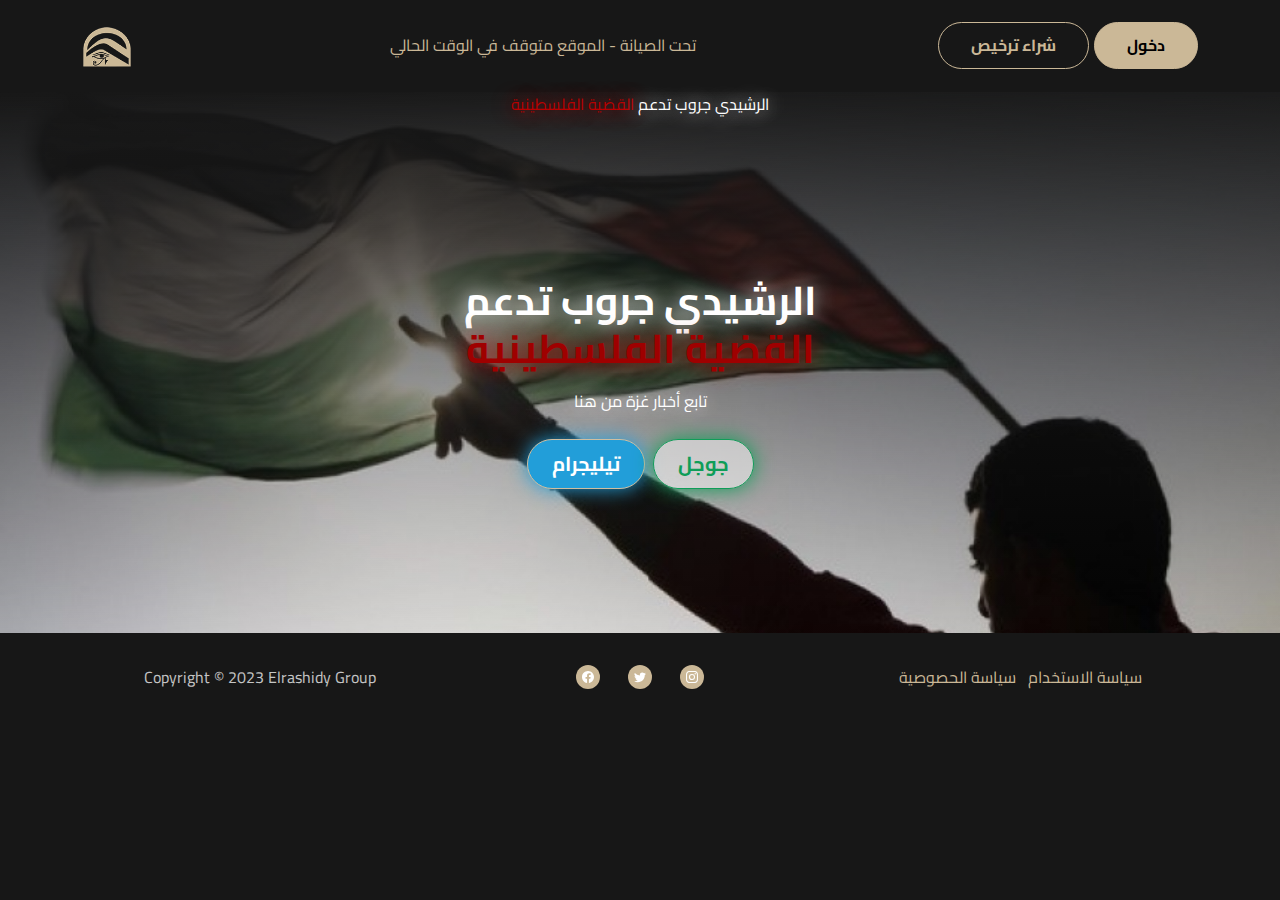
<file: index.html>
<!DOCTYPE html>
<html data-bs-theme="light" lang="en">

<head>
    
    <meta charset="utf-8">
    <meta name="viewport" content="width=device-width, initial-scale=1.0, shrink-to-fit=no">
    <title>Elrashidy Group</title>
    <link rel="stylesheet" href="assets/bootstrap/css/bootstrap.min.css">
    <link rel="stylesheet" href="https://fonts.googleapis.com/css?family=Inter:300italic,400italic,600italic,700italic,800italic,400,300,600,700,800&amp;display=swap">
    <link rel="stylesheet" href="https://fonts.googleapis.com/css?family=Cairo&amp;display=swap">
    <link rel="stylesheet" href="assets/css/bs-theme-overrides.css">
    <link rel="stylesheet" href="assets/css/aos.min.css">
    <link rel="stylesheet" href="assets/css/Hero-Carousel-images.css">
    <link rel="stylesheet" href="assets/css/Navbar-Centered-Links-icons.css">
    <!-- PushAlert -->
<script src="https://cdn.onesignal.com/sdks/web/v16/OneSignalSDK.page.js" defer></script>
<script>
  window.OneSignalDeferred = window.OneSignalDeferred || [];
  OneSignalDeferred.push(function(OneSignal) {
    OneSignal.init({
      appId: "0c54305c-65bb-40f0-9e83-1be2daf1205c",
    });
  });
</script>
<!-- End PushAlert -->
</head>

<body>
    <nav class="navbar navbar-expand-md bg-body py-3">
        <div class="container"><a class="navbar-brand d-flex align-items-center" href="#"><img data-aos="fade-up" data-aos-duration="700" src="assets/img/log2o.png" style="width: 50px;height: 50px;"></a><button data-bs-toggle="collapse" class="navbar-toggler" data-bs-target="#navcol-3" data-aos="fade" data-aos-duration="700"><span class="visually-hidden">Toggle navigation</span><span class="navbar-toggler-icon"></span></button>
            <div class="collapse navbar-collapse" id="navcol-3" style="color: var(--bs-body-color);">
                <ul class="navbar-nav mx-auto">
                    <li class="nav-item"><a class="nav-link active" data-aos="fade-up" data-aos-duration="950" href="#" style="color: var(--bs-primary);">تحت الصيانة - الموقع متوقف في الوقت الحالي</a></li>
                    <li class="nav-item"></li>
                    <li class="nav-item"></li>
                </ul><button class="btn btn-primary" data-aos="fade-up" data-aos-duration="700" type="button" style="margin-right: 5PX;border-color: rgb(203,184,151);background: var(--bs-nav-link-color);color: rgb(203,184,151);">شراء ترخيص</button><button class="btn btn-primary" data-aos="fade-up" data-aos-duration="700" type="button">دخول</button>
            </div>
        </div>
    </nav>
    <div data-aos="fade-up" data-aos-duration="700" style="background: linear-gradient(179deg, var(--bs-body-bg), rgba(255,255,255,0) 100%), url(&quot;assets/img/وصية-شهيد-فلسطيني-موقع-فلسطين-ذاكرة-الشهداء.jpg&quot;) center / cover no-repeat;">
        <p data-aos="zoom-in" data-aos-duration="700" style="text-align: center;background: var(--bs-navbar-hover-color);text-shadow: 0px 0px 20px;">الرشيدي جروب تدعم<span style="color: rgb(184, 0, 0);"> القضية الفلسطينية</span></p>
        <div class="border rounded border-0 d-flex flex-column justify-content-center align-items-center p-4 py-5" style="height: 500px;">
            <div class="row">
                <div class="col-md-10 col-xl-8 text-center d-flex d-sm-flex d-md-flex justify-content-center align-items-center mx-auto justify-content-md-start align-items-md-center justify-content-xl-center">
                    <div>
                        <h1 class="text-uppercase fw-bold mb-3" data-aos="fade-up" data-aos-duration="600" style="text-shadow: 0px 0px 20px;">الرشيدي جروب تدعم <span style="color: rgb(159, 0, 0);">القضية الفلسطينية</span></h1>
                        <p data-aos="fade-up" data-aos-duration="650" class="mb-4" style="text-shadow: 0px 0px 20px;">تابع أخبار غزة من هنا</p><a class="btn btn-primary active fs-5 me-2 py-2 px-4" role="button" data-aos="fade-up" data-aos-duration="700" style="background: #229ED9;color: var(--bs-body-color);box-shadow: 0px 0px 20px #229ed9;" href="https://t.me/s/gazaalannet">تيليجرام</a><a class="btn btn-primary fs-5 py-2 px-4" role="button" data-aos="fade-up" data-aos-duration="750" style="background: var(--bs-tertiary-color);color: #0F9D58;border-color: #0F9D58;box-shadow: 0px 0px 20px;" href="https://www.google.com/search?q=%D8%BA%D8%B2%D8%A9+%D8%A7%D9%84%D8%A7%D9%86">جوجل</a>
                    </div>
                </div>
            </div>
        </div>
    </div>
    <footer class="text-center py-4" style="background: rgba(23,23,23,0.68);">
        <div class="container">
            <div class="row row-cols-1 row-cols-lg-3">
                <div class="col">
                    <p class="text-muted my-2" data-aos="fade-left" data-aos-duration="700">Copyright&nbsp;© 2023 Elrashidy Group</p>
                </div>
                <div class="col">
                    <ul class="list-inline my-2" data-aos="fade-up" data-aos-duration="700">
                        <li class="list-inline-item me-4">
                            <div class="bs-icon-circle bs-icon-primary bs-icon"><svg xmlns="http://www.w3.org/2000/svg" width="1em" height="1em" fill="currentColor" viewBox="0 0 16 16" class="bi bi-facebook">
                                    <path d="M16 8.049c0-4.446-3.582-8.05-8-8.05C3.58 0-.002 3.603-.002 8.05c0 4.017 2.926 7.347 6.75 7.951v-5.625h-2.03V8.05H6.75V6.275c0-2.017 1.195-3.131 3.022-3.131.876 0 1.791.157 1.791.157v1.98h-1.009c-.993 0-1.303.621-1.303 1.258v1.51h2.218l-.354 2.326H9.25V16c3.824-.604 6.75-3.934 6.75-7.951z"></path>
                                </svg></div>
                        </li>
                        <li class="list-inline-item me-4">
                            <div class="bs-icon-circle bs-icon-primary bs-icon"><svg xmlns="http://www.w3.org/2000/svg" width="1em" height="1em" fill="currentColor" viewBox="0 0 16 16" class="bi bi-twitter">
                                    <path d="M5.026 15c6.038 0 9.341-5.003 9.341-9.334 0-.14 0-.282-.006-.422A6.685 6.685 0 0 0 16 3.542a6.658 6.658 0 0 1-1.889.518 3.301 3.301 0 0 0 1.447-1.817 6.533 6.533 0 0 1-2.087.793A3.286 3.286 0 0 0 7.875 6.03a9.325 9.325 0 0 1-6.767-3.429 3.289 3.289 0 0 0 1.018 4.382A3.323 3.323 0 0 1 .64 6.575v.045a3.288 3.288 0 0 0 2.632 3.218 3.203 3.203 0 0 1-.865.115 3.23 3.23 0 0 1-.614-.057 3.283 3.283 0 0 0 3.067 2.277A6.588 6.588 0 0 1 .78 13.58a6.32 6.32 0 0 1-.78-.045A9.344 9.344 0 0 0 5.026 15z"></path>
                                </svg></div>
                        </li>
                        <li class="list-inline-item">
                            <div class="bs-icon-circle bs-icon-primary bs-icon"><svg xmlns="http://www.w3.org/2000/svg" width="1em" height="1em" fill="currentColor" viewBox="0 0 16 16" class="bi bi-instagram">
                                    <path d="M8 0C5.829 0 5.556.01 4.703.048 3.85.088 3.269.222 2.76.42a3.917 3.917 0 0 0-1.417.923A3.927 3.927 0 0 0 .42 2.76C.222 3.268.087 3.85.048 4.7.01 5.555 0 5.827 0 8.001c0 2.172.01 2.444.048 3.297.04.852.174 1.433.372 1.942.205.526.478.972.923 1.417.444.445.89.719 1.416.923.51.198 1.09.333 1.942.372C5.555 15.99 5.827 16 8 16s2.444-.01 3.298-.048c.851-.04 1.434-.174 1.943-.372a3.916 3.916 0 0 0 1.416-.923c.445-.445.718-.891.923-1.417.197-.509.332-1.09.372-1.942C15.99 10.445 16 10.173 16 8s-.01-2.445-.048-3.299c-.04-.851-.175-1.433-.372-1.941a3.926 3.926 0 0 0-.923-1.417A3.911 3.911 0 0 0 13.24.42c-.51-.198-1.092-.333-1.943-.372C10.443.01 10.172 0 7.998 0h.003zm-.717 1.442h.718c2.136 0 2.389.007 3.232.046.78.035 1.204.166 1.486.275.373.145.64.319.92.599.28.28.453.546.598.92.11.281.24.705.275 1.485.039.843.047 1.096.047 3.231s-.008 2.389-.047 3.232c-.035.78-.166 1.203-.275 1.485a2.47 2.47 0 0 1-.599.919c-.28.28-.546.453-.92.598-.28.11-.704.24-1.485.276-.843.038-1.096.047-3.232.047s-2.39-.009-3.233-.047c-.78-.036-1.203-.166-1.485-.276a2.478 2.478 0 0 1-.92-.598 2.48 2.48 0 0 1-.6-.92c-.109-.281-.24-.705-.275-1.485-.038-.843-.046-1.096-.046-3.233 0-2.136.008-2.388.046-3.231.036-.78.166-1.204.276-1.486.145-.373.319-.64.599-.92.28-.28.546-.453.92-.598.282-.11.705-.24 1.485-.276.738-.034 1.024-.044 2.515-.045v.002zm4.988 1.328a.96.96 0 1 0 0 1.92.96.96 0 0 0 0-1.92zm-4.27 1.122a4.109 4.109 0 1 0 0 8.217 4.109 4.109 0 0 0 0-8.217zm0 1.441a2.667 2.667 0 1 1 0 5.334 2.667 2.667 0 0 1 0-5.334z"></path>
                                </svg></div>
                        </li>
                    </ul>
                </div>
                <div class="col">
                    <ul class="list-inline my-2" data-aos="fade-right" data-aos-duration="700">
                        <li class="list-inline-item"><a class="link-secondary" href="#">سياسة الحصوصية</a></li>
                        <li class="list-inline-item"><a class="link-secondary" href="#">سياسة الاستخدام</a></li>
                    </ul>
                </div>
            </div>
        </div>
    </footer>
    <script src="assets/bootstrap/js/bootstrap.min.js"></script>
    <script src="assets/js/aos.min.js"></script>
    <script src="assets/js/bs-init.js"></script>
    <script src="assets/js/bold-and-dark.js"></script>
</body>

</html>
</file>
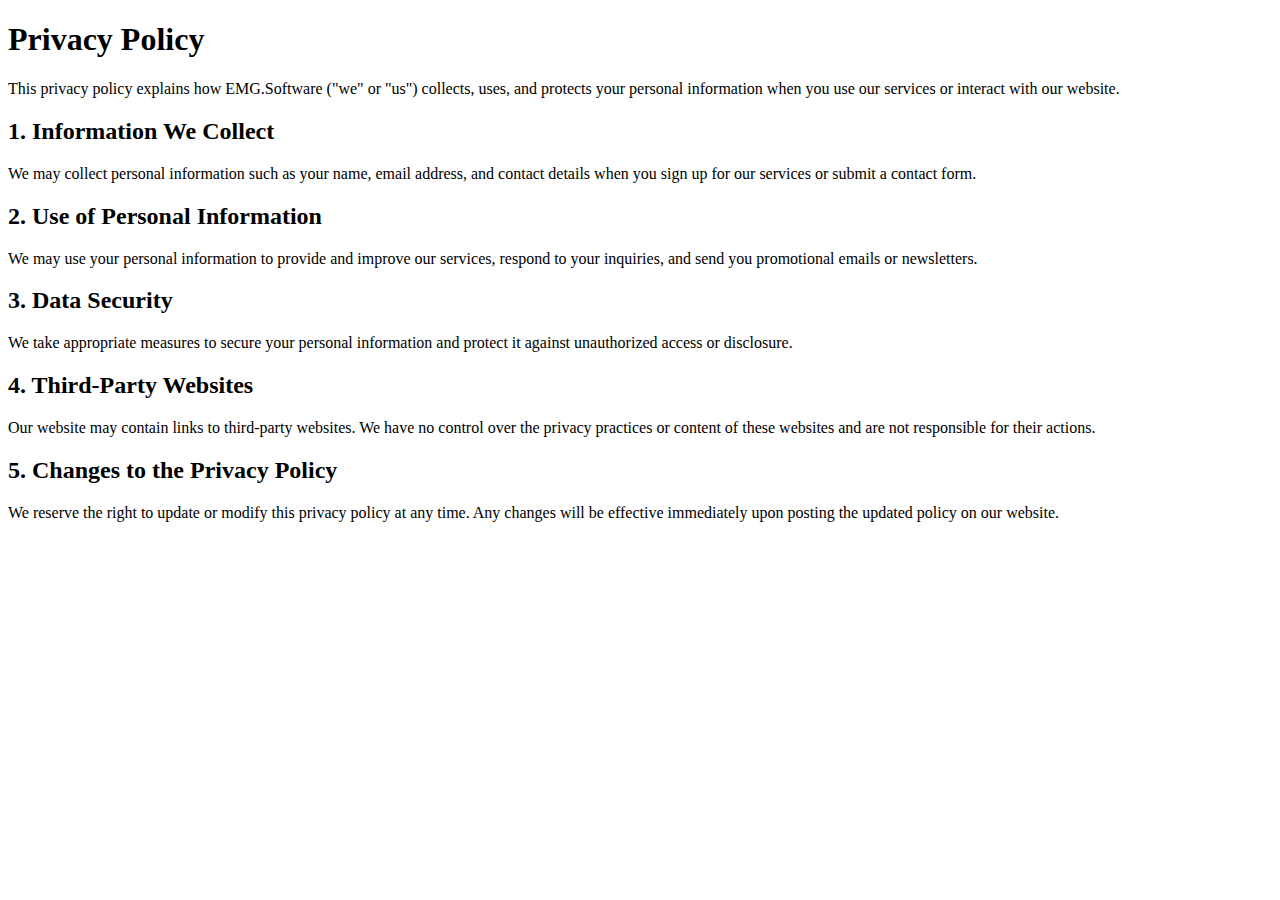
<file: privacy.html>
<!DOCTYPE html>
<html>
<head>
    <title>Privacy Policy</title>
</head>
<body>
    <h1>Privacy Policy</h1>
    <p>
        This privacy policy explains how EMG.Software ("we" or "us") collects, uses, and protects your personal information when you use our services or interact with our website.
    </p>
    <h2>1. Information We Collect</h2>
    <p>
        We may collect personal information such as your name, email address, and contact details when you sign up for our services or submit a contact form.
    </p>
    <h2>2. Use of Personal Information</h2>
    <p>
        We may use your personal information to provide and improve our services, respond to your inquiries, and send you promotional emails or newsletters.
    </p>
    <h2>3. Data Security</h2>
    <p>
        We take appropriate measures to secure your personal information and protect it against unauthorized access or disclosure.
    </p>
    <h2>4. Third-Party Websites</h2>
    <p>
        Our website may contain links to third-party websites. We have no control over the privacy practices or content of these websites and are not responsible for their actions.
    </p>
    <h2>5. Changes to the Privacy Policy</h2>
    <p>
        We reserve the right to update or modify this privacy policy at any time. Any changes will be effective immediately upon posting the updated policy on our website.
    </p>
</body>
</html>
</file>
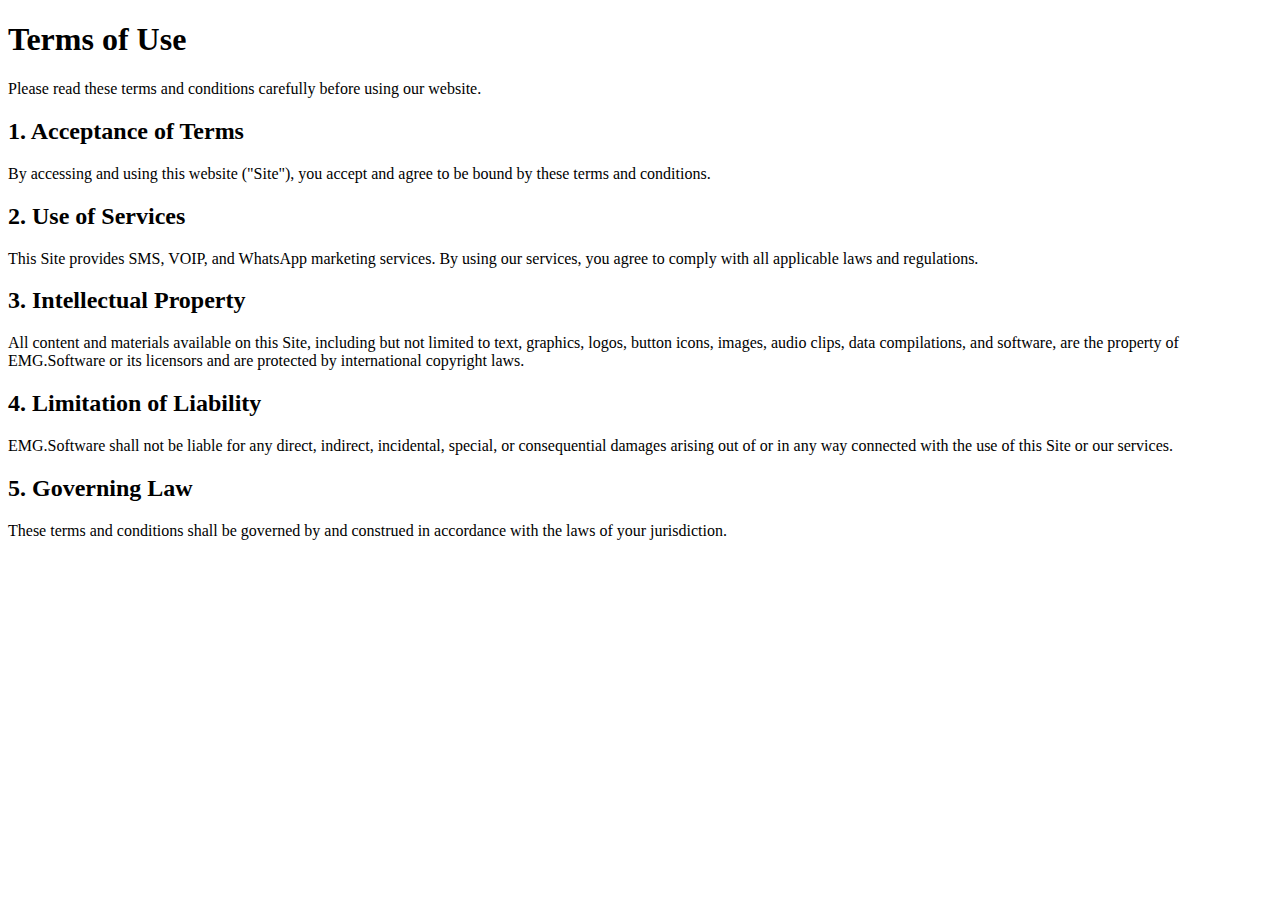
<file: terms.html>
<!DOCTYPE html>
<html>
<head>
    <title>Terms of Use</title>
</head>
<body>
    <h1>Terms of Use</h1>
    <p>
        Please read these terms and conditions carefully before using our website.
    </p>
    <h2>1. Acceptance of Terms</h2>
    <p>
        By accessing and using this website ("Site"), you accept and agree to be bound by these terms and conditions.
    </p>
    <h2>2. Use of Services</h2>
    <p>
        This Site provides SMS, VOIP, and WhatsApp marketing services. By using our services, you agree to comply with all applicable laws and regulations.
    </p>
    <h2>3. Intellectual Property</h2>
    <p>
        All content and materials available on this Site, including but not limited to text, graphics, logos, button icons, images, audio clips, data compilations, and software, are the property of EMG.Software or its licensors and are protected by international copyright laws.
    </p>
    <h2>4. Limitation of Liability</h2>
    <p>
        EMG.Software shall not be liable for any direct, indirect, incidental, special, or consequential damages arising out of or in any way connected with the use of this Site or our services.
    </p>
    <h2>5. Governing Law</h2>
    <p>
        These terms and conditions shall be governed by and construed in accordance with the laws of your jurisdiction.
    </p>
</body>
</html>
</file>
<file: assets/css/bs-theme-overrides.css>
:root, [data-bs-theme=light] {
  --bs-primary: #cbb897;
  --bs-primary-rgb: 203,184,151;
  --bs-primary-text-emphasis: #514A3C;
  --bs-primary-bg-subtle: #F5F1EA;
  --bs-primary-border-subtle: #EAE3D5;
  --bs-secondary: #cbb897;
  --bs-secondary-rgb: 203,184,151;
  --bs-secondary-text-emphasis: #514A3C;
  --bs-secondary-bg-subtle: #F5F1EA;
  --bs-secondary-border-subtle: #EAE3D5;
  --bs-dark: #171717;
  --bs-dark-rgb: 23,23,23;
  --bs-dark-text-emphasis: #090909;
  --bs-dark-bg-subtle: #D1D1D1;
  --bs-dark-border-subtle: #A2A2A2;
  --bs-body-color: #fff;
  --bs-body-color-rgb: 255,255,255;
  --bs-secondary-color: rgba(255,255,255,0.75);
  --bs-secondary-color-rgb: 255,255,255,0.75;
  --bs-tertiary-color: rgba(255,255,255,0.5);
  --bs-tertiary-color-rgb: 255,255,255,0.5;
  --bs-body-bg: #171717;
  --bs-body-bg-rgb: 23,23,23;
  --bs-body-font-family: Cairo, sans-serif;
}

.btn-primary {
  --bs-btn-color: #000000;
  --bs-btn-bg: #cbb897;
  --bs-btn-border-color: #cbb897;
  --bs-btn-hover-color: #000000;
  --bs-btn-hover-bg: #D3C3A7;
  --bs-btn-hover-border-color: #D0BFA1;
  --bs-btn-focus-shadow-rgb: 30,28,23;
  --bs-btn-active-color: #000000;
  --bs-btn-active-bg: #D5C6AC;
  --bs-btn-active-border-color: #D0BFA1;
  --bs-btn-disabled-color: #000000;
  --bs-btn-disabled-bg: #cbb897;
  --bs-btn-disabled-border-color: #cbb897;
}

.btn-outline-primary {
  --bs-btn-color: #cbb897;
  --bs-btn-border-color: #cbb897;
  --bs-btn-focus-shadow-rgb: 203,184,151;
  --bs-btn-hover-color: #000000;
  --bs-btn-hover-bg: #cbb897;
  --bs-btn-hover-border-color: #cbb897;
  --bs-btn-active-color: #000000;
  --bs-btn-active-bg: #cbb897;
  --bs-btn-active-border-color: #cbb897;
  --bs-btn-disabled-color: #cbb897;
  --bs-btn-disabled-bg: transparent;
  --bs-btn-disabled-border-color: #cbb897;
}

.btn-secondary {
  --bs-btn-color: #000000;
  --bs-btn-bg: #cbb897;
  --bs-btn-border-color: #cbb897;
  --bs-btn-hover-color: #000000;
  --bs-btn-hover-bg: #D3C3A7;
  --bs-btn-hover-border-color: #D0BFA1;
  --bs-btn-focus-shadow-rgb: 30,28,23;
  --bs-btn-active-color: #000000;
  --bs-btn-active-bg: #D5C6AC;
  --bs-btn-active-border-color: #D0BFA1;
  --bs-btn-disabled-color: #000000;
  --bs-btn-disabled-bg: #cbb897;
  --bs-btn-disabled-border-color: #cbb897;
}

.btn-outline-secondary {
  --bs-btn-color: #cbb897;
  --bs-btn-border-color: #cbb897;
  --bs-btn-focus-shadow-rgb: 203,184,151;
  --bs-btn-hover-color: #000000;
  --bs-btn-hover-bg: #cbb897;
  --bs-btn-hover-border-color: #cbb897;
  --bs-btn-active-color: #000000;
  --bs-btn-active-bg: #cbb897;
  --bs-btn-active-border-color: #cbb897;
  --bs-btn-disabled-color: #cbb897;
  --bs-btn-disabled-bg: transparent;
  --bs-btn-disabled-border-color: #cbb897;
}

.btn-dark {
  --bs-btn-color: #fff;
  --bs-btn-bg: #171717;
  --bs-btn-border-color: #171717;
  --bs-btn-hover-color: #fff;
  --bs-btn-hover-bg: #141414;
  --bs-btn-hover-border-color: #121212;
  --bs-btn-focus-shadow-rgb: 220,220,220;
  --bs-btn-active-color: #fff;
  --bs-btn-active-bg: #121212;
  --bs-btn-active-border-color: #111111;
  --bs-btn-disabled-color: #fff;
  --bs-btn-disabled-bg: #171717;
  --bs-btn-disabled-border-color: #171717;
}

.btn-outline-dark {
  --bs-btn-color: #171717;
  --bs-btn-border-color: #171717;
  --bs-btn-focus-shadow-rgb: 23,23,23;
  --bs-btn-hover-color: #fff;
  --bs-btn-hover-bg: #171717;
  --bs-btn-hover-border-color: #171717;
  --bs-btn-active-color: #fff;
  --bs-btn-active-bg: #171717;
  --bs-btn-active-border-color: #171717;
  --bs-btn-disabled-color: #171717;
  --bs-btn-disabled-bg: transparent;
  --bs-btn-disabled-border-color: #171717;
}

[data-bs-theme=dark] {
  --bs-body-color: #ffffff;
  --bs-body-color-rgb: 255,255,255;
  --bs-secondary-color: rgba(255,255,255,0.75);
  --bs-secondary-color-rgb: 255,255,255,0.75;
  --bs-tertiary-color: rgba(255,255,255,0.5);
  --bs-tertiary-color-rgb: 255,255,255,0.5;
  --bs-body-bg: #171717;
  --bs-body-bg-rgb: 23,23,23;
  --bs-body-font-family: Cairo, sans-serif;
}
</file>
<file: assets/css/Hero-Carousel-images.css>
.fit-cover {
  object-fit: cover;
}
</file>
<file: assets/css/Navbar-Centered-Links-icons.css>
.bs-icon {
  --bs-icon-size: .75rem;
  display: flex;
  flex-shrink: 0;
  justify-content: center;
  align-items: center;
  font-size: var(--bs-icon-size);
  width: calc(var(--bs-icon-size) * 2);
  height: calc(var(--bs-icon-size) * 2);
  color: var(--bs-primary);
}

.bs-icon-xs {
  --bs-icon-size: 1rem;
  width: calc(var(--bs-icon-size) * 1.5);
  height: calc(var(--bs-icon-size) * 1.5);
}

.bs-icon-sm {
  --bs-icon-size: 1rem;
}

.bs-icon-md {
  --bs-icon-size: 1.5rem;
}

.bs-icon-lg {
  --bs-icon-size: 2rem;
}

.bs-icon-xl {
  --bs-icon-size: 2.5rem;
}

.bs-icon.bs-icon-primary {
  color: var(--bs-white);
  background: var(--bs-primary);
}

.bs-icon.bs-icon-primary-light {
  color: var(--bs-primary);
  background: rgba(var(--bs-primary-rgb), .2);
}

.bs-icon.bs-icon-semi-white {
  color: var(--bs-primary);
  background: rgba(255, 255, 255, .5);
}

.bs-icon.bs-icon-rounded {
  border-radius: .5rem;
}

.bs-icon.bs-icon-circle {
  border-radius: 50%;
}
</file>
